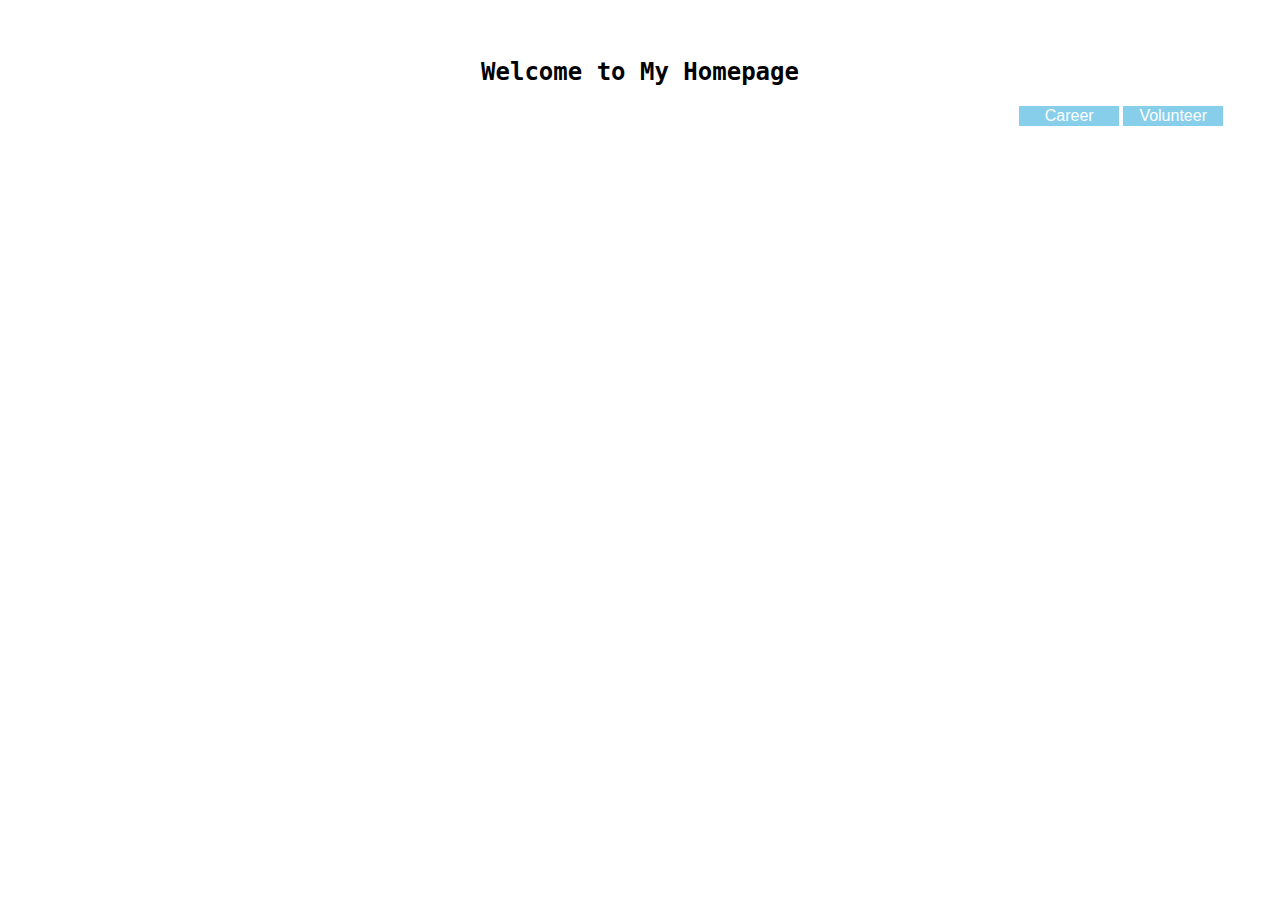
<file: Index.html>
<!DOCTYPE html>
<html>

  <head>

    <meta charset="utf-8">
    <title>Choi Myeonggoo's Webpage</title>
    <link rel="stylesheet" type="text/css" href="Style.css">

  </head>

  <body>

    <h1 id = "title">Welcome to My Homepage</h1>

    <div id = "subtext">

    </div>

    <button type="button" name="button"
    onclick = "location.href='Career.html'"
    id = "btn">
      Career
    </button>

    <button type="button" name="button"
    onclick = "location.href='Volunteer.html'"
    id = "btn">
      Volunteer
    </button>

  </body>

</html>
</file>
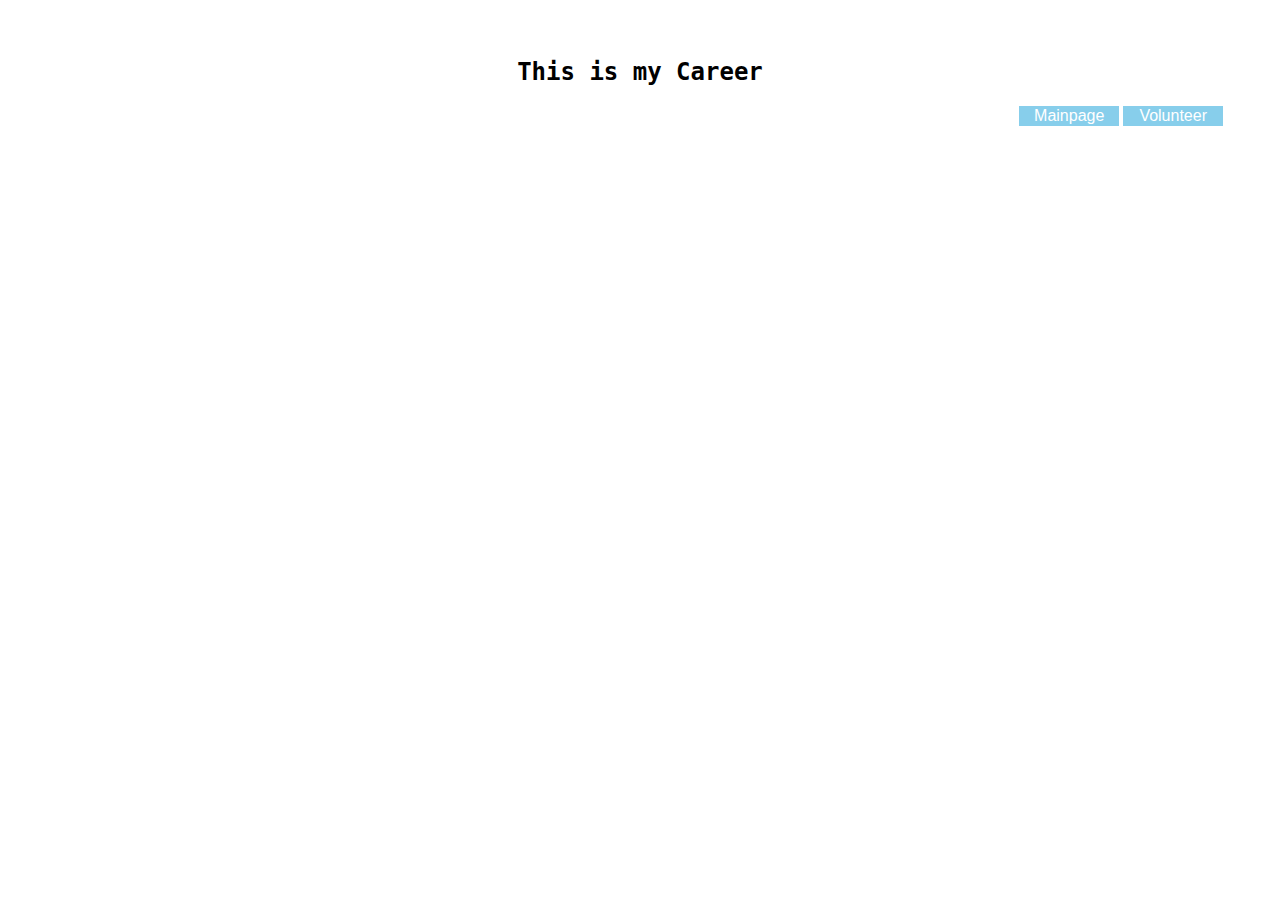
<file: Career.html>
<!DOCTYPE html>
<html>

  <head>

    <meta charset="utf-8">
    <title>Choi Myeonggoo's Webpage</title>
    <link rel="stylesheet" type="text/css" href="Style.css">

  </head>

  <body>

    <h1 id = "title">This is my Career</h1>
    
    <div id = "subtext">

    </div>

    <button type="button" name="button"
    onclick = "location.href='index.html'"
    id = "btn">
      Mainpage
    </button>

    <button type="button" name="button"
    onclick = "location.href='Volunteer.html'"
    id = "btn">
      Volunteer
    </button>

  </body>

</html>
</file>
<file: Style.css>
<style>

  #maintext{
    width:100px;
    height:50px;
    margin: 200px 500px 100px 10px;
    font-size: 12pt;
    font-family: monospace;
    color: gray;
    text-align: left;
  }
  #title{
    position: relative;
    top: 50px;
    font-weight: bold;
    font-size: 18pt;
    font-family: monospace;
    margin: auto;
    width: auto;
    height: auto;
    text-align: center;
  }
  #list{
    position: relative;
    top: 50px;
    font-weight: bold;
    font-size: 15pt;
    font-family: monospace;
    width:auto;
    margin-bottom: 10px;
    height: 30px;
    text-align: left;
  }
  #subtext{
    position: relative;
    top: 50px;
    font-weight: lighter;
    font-size: 12pt;
    font-family: monospace;
    margin-bottom: 10px;
    position: relative top: 5%;
    text-align: left;
  }
  #image{
    width: 200px;
    height: 100px;
    position: relative;
    left: 85%;
    
  }
  #btn{
    position: relative;
    top: 60px;
    left: 80%;
    width:100px;
    height:auto;
    font-size: 12pt;
    margin-left: 0px;
    margin-right: 0px;
    padding-left: 0px;
    padding-right: 0px;
    border: 0;
    outline: 0;
    color: white;
    background-color: skyblue;
    text-align: center;
  }

  #hr{
    position: relative;
    top :55px;
  }

</style>
</file>
